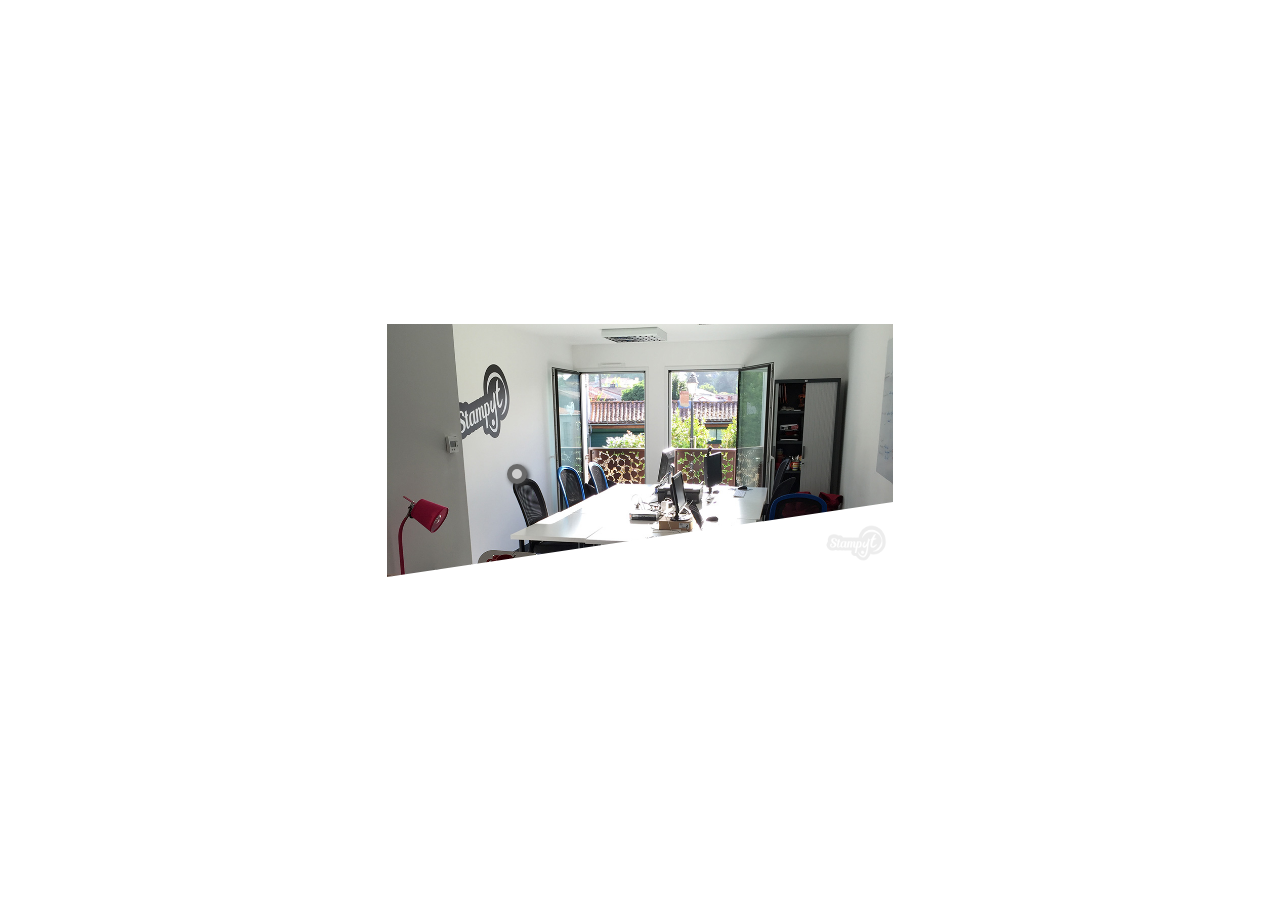
<file: index.html>
<!doctype html>
<html lang="fr">
	<head>	
	    <meta content='text/html; charset=UTF-8' http-equiv='Content-Type'/>
	    
	    <meta property="fb:app_id"          content="1509994149299399" />
	    
	    <meta property="og:type"            content="article" /> 
	    <meta property="og:url"             content="http://duallip.github.io" /> 
	    <meta property="og:title"           content="STAMPYT TEST" /> 
	    <meta property="og:image"           content="https://duallip.github.io/images/photo.jpg" /> 
	    <meta property="og:description"    content="Test de Facebook Open Graph" />
	  
		<meta name="twitter:card" content="player">
		<meta name="twitter:player" content="https://duallip.github.io//index.html">
		<meta name="twitter:site" content="@duallip">
		<meta name="twitter:title" content="Duallip">
		<meta name="twitter:description" content="Ajoutez des éléments interactif à vos photos">
		<meta name="twitter:image" content="https://duallip.github.io/images/photo.jpg">
		<meta name="twitter:player:width" content="506">
		<meta name="twitter:player:height" content="253">
		
		<meta charset="utf-8">
		<title>Stampyt</title>
		<link rel="stylesheet" href="style.css">
		<script src="jquery.js"></script>
		<script type="text/javascript">
			$(document).ready(function(){
				initBar();
				
				animBar();
				
				$("div.label").mouseenter(function(){
					$("div#"+this.id+"Infos").fadeIn(300);
				});
				$("div.label").mouseleave(function(){
					$("div#"+this.id+"Infos").fadeOut(300);
				});
			});
			
			function animBar(){
				$("div.triangle").animate({
					right: 0
					}, 500, function(){
						$("img.logo").fadeIn(1000);
					});
			}
			function initBar(){
				$("div.triangle").animate({right: -1000}, 0);
				$("img.logo").fadeOut(0);
			}
		</script>
	</head>
	<body>
		<div class="photo">
			<div id="steeve" class="label"></div>
			<div id="steeveInfos" class="infos"><img src="images/steeve.png" alt="Steeve"></div>
			<div class="triangle">
				<a href="http://www.stamp.yt" target="_blank"><img src="images/logo.png" alt="Stampyt" class="logo"></a>
			</div>
		</div>
	</body>
</html>
</file>
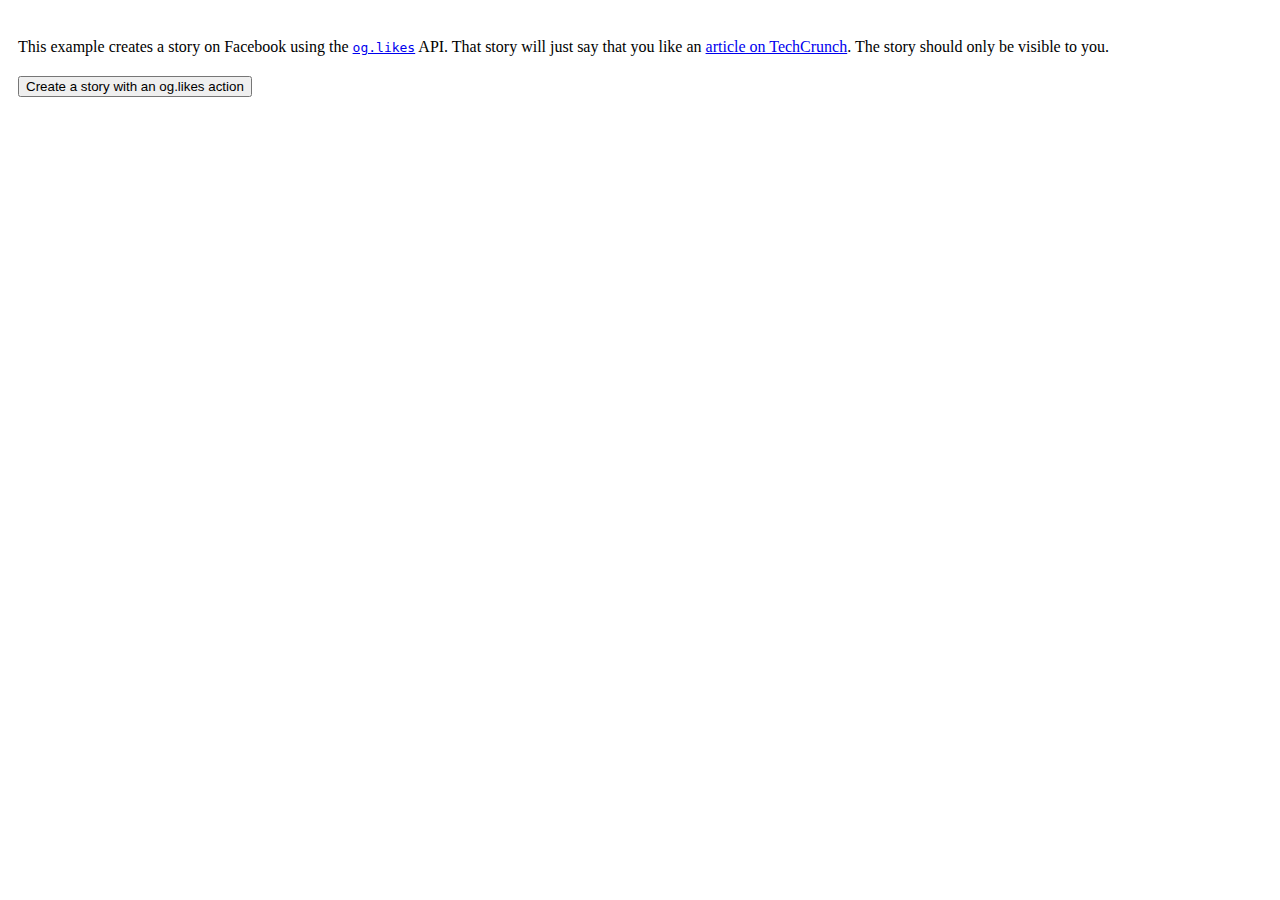
<file: facebook/index.html>
<html>
<head>
<title>Open Graph Getting Started App - og.likes</title>
<style type="text/css">
div { padding: 10px; }
</style>
<meta charset="UTF-8">
</head>
<body>
<script type="text/javascript">
  // You probably don't want to use globals, but this is just example code
  var fbAppId = '1509994149299399';
  var objectToLike = 'https://duallip.github.io';

  // This check is just here to make sure you set your app ID. You don't
  // need to use it in production. 
  if (fbAppId === 'replace me') {
    alert('Please set the fbAppId in the sample.');
  }

  /*
   * This is boilerplate code that is used to initialize
   * the Facebook JS SDK.  You would normally set your
   * App ID in this code.
   */

  // Additional JS functions here
  window.fbAsyncInit = function() {
    FB.init({
      appId      : fbAppId, // App ID
      status     : true,    // check login status
      cookie     : true,    // enable cookies to allow the
                            // server to access the session
      xfbml      : true,     // parse page for xfbml or html5
                            // social plugins like login button below
      version        : 'v2.0',  // Specify an API version
    });

    // Put additional init code here
  };

  // Load the SDK Asynchronously
  (function(d, s, id){
     var js, fjs = d.getElementsByTagName(s)[0];
     if (d.getElementById(id)) {return;}
     js = d.createElement(s); js.id = id;
     js.src = "//connect.facebook.net/en_US/sdk.js";
     fjs.parentNode.insertBefore(js, fjs);
   }(document, 'script', 'facebook-jssdk'));

  /*
   * This function makes a call to the og.likes API.  The
   * object argument is the object you like.  Other types
   * of APIs may take other arguments. (i.e. the book.reads
   * API takes a book= argument.)
   *
   * Because it's a sample, it also sets the privacy
   * parameter so that it will create a story that only you
   * can see.  Remove the privacy parameter and the story
   * will be visible to whatever the default privacy was when
   * you added the app.
   *
   * Also note that you can view any story with the id, as
   * demonstrated with the code below.
   *
   * APIs used in postLike():
   * Call the Graph API from JS:
   *   https://developers.facebook.com/docs/reference/javascript/FB.api
   * The Open Graph og.likes API:
   *   https://developers.facebook.com/docs/reference/opengraph/action-type/og.likes
   * Privacy argument:
   *   https://developers.facebook.com/docs/reference/api/privacy-parameter
   */

  function postLike() {
    FB.api(
       'https://graph.facebook.com/me/og.likes',
       'post',
       { object: objectToLike,
         privacy: {'value': 'SELF'} },
       function(response) {
         if (!response) {
           alert('Error occurred.');
         } else if (response.error) {
           document.getElementById('result').innerHTML =
             'Error: ' + response.error.message;
         } else {
           document.getElementById('result').innerHTML =
             '<a href=\"https://www.facebook.com/me/activity/' +
             response.id + '\">' +
             'Story created.  ID is ' +
             response.id + '</a>';
         }
       }
    );
  }
</script>

<!--
  Login Button

  https://developers.facebook.com/docs/reference/plugins/login

  This example needs the 'publish_actions' permission in
  order to publish an action.  The scope parameter below
  is what prompts the user for that permission.
-->

<div
  class="fb-login-button"
  data-show-faces="true"
  data-width="200"
  data-max-rows="1"
  data-scope="publish_actions">
</div>

<div>
This example creates a story on Facebook using the
<a href="https://developers.facebook.com/docs/reference/ogaction/og.likes">
<code>og.likes</code></a> API.  That story will just say
that you like an
<a href="http://techcrunch.com/2013/02/06/facebook-launches-developers-live-video-channel-to-keep-its-developer-ecosystem-up-to-date/">
article on TechCrunch</a>.  The story should only
be visible to you.
</div>

<div>
<input
  type="button"
  value="Create a story with an og.likes action"
  onclick="postLike();">
</div>

<div id="result"></div>

</body>
</html>
</file>
<file: style.css>
body, html{
	margin: 0px;
	padding: 0px;
	height: 100%;
	background-color: #FFFFFF;
}

.photo{
	position: absolute;
	top: 0;
	left: 0;
	right: 0;
	bottom: 0;
	margin: auto;
	/*width: 1000px;
	height: 500px;*/
	width: 506px;
	height: 253px;
	background-image: url('images/photo.jpg');
	background-size: contain;
	overflow: hidden;
}

.triangle{
	position: absolute;
	bottom: 0;
	right: 0;
	width: 0; 
	height: 0; 
	border-bottom: 75px solid #FFFFFF; 
	border-left: 506px solid transparent;
}

.logo{
	width:75px;
	position: absolute;
	right: 0px;
	bottom: -60px;
	/*opacity: 0;*/
}


#steeve{
	position: absolute;
	top: 140px;
	left: 120px;
}
#steeveInfos{
	 left: 160px;
	 top: 108px;
	 width: 100px;
	 height: 100px;
}




 .infos { 
	 width: 120px; 
	 height: 80px; 
	 background: #cfcfcf; 
	 position: absolute; 
	 left: 0px;
	 top: 0px;
	 -moz-border-radius: 10px; 
	 -webkit-border-radius: 10px; 
	 border-radius: 10px; 
	 border: 5px solid #6a6a6a;
	 display: none;
} 
 .infos:before { 
	 content:""; 
	 position: absolute; 
	 right: 100%; 
	 top: 26px; 
	 width: 0; 
	 height: 0; 
	 border-top: 13px solid transparent; 
	 border-right: 26px solid #6a6a6a; 
	 border-bottom: 13px solid transparent; 
}









.label {
	cursor: pointer;
  box-sizing:border-box;
  background: #cfcfcf;
  box-shadow: 2px 2px 4px #333;
  border:5px solid #6a6a6a;
  height: 20px;
  width: 20px;
  border-radius: 10px;
  -webkit-animation: pulse 1s ease 1s infinite;
  -moz-animation: pulse 1s ease 1s infinite;
  animation: pulse 5s ease 1s infinite;
}

/* ANIMATIONS */
@-webkit-keyframes pulse {
  7% {
    -webkit-transform: scale(2);
    -moz-transform: scale(2);
    transform: scale(2);
  }

  14% {
    -webkit-transform: scale(1);
    -moz-transform: scale(1);
    transform: scale(1);
  }
  21% {
    -webkit-transform: scale(2);
    -moz-transform: scale(2);
    transform: scale(2);
  }

  28% {
    -webkit-transform: scale(1);
    -moz-transform: scale(1);
    transform: scale(1);
  }
}
@-moz-keyframes pulse {
  7% {
    -webkit-transform: scale(2);
    -moz-transform: scale(2);
    transform: scale(2);
  }

  14% {
    -webkit-transform: scale(1);
    -moz-transform: scale(1);
    transform: scale(1);
  }
  21% {
    -webkit-transform: scale(2);
    -moz-transform: scale(2);
    transform: scale(2);
  }

  28% {
    -webkit-transform: scale(1);
    -moz-transform: scale(1);
    transform: scale(1);
  }
}
@keyframes pulse {
  7% {
    -webkit-transform: scale(2);
    -moz-transform: scale(2);
    transform: scale(2);
  }

  14% {
    -webkit-transform: scale(1);
    -moz-transform: scale(1);
    transform: scale(1);
  }
  21% {
    -webkit-transform: scale(2);
    -moz-transform: scale(2);
    transform: scale(2);
  }

  28% {
    -webkit-transform: scale(1);
    -moz-transform: scale(1);
    transform: scale(1);
  }
}
</file>
